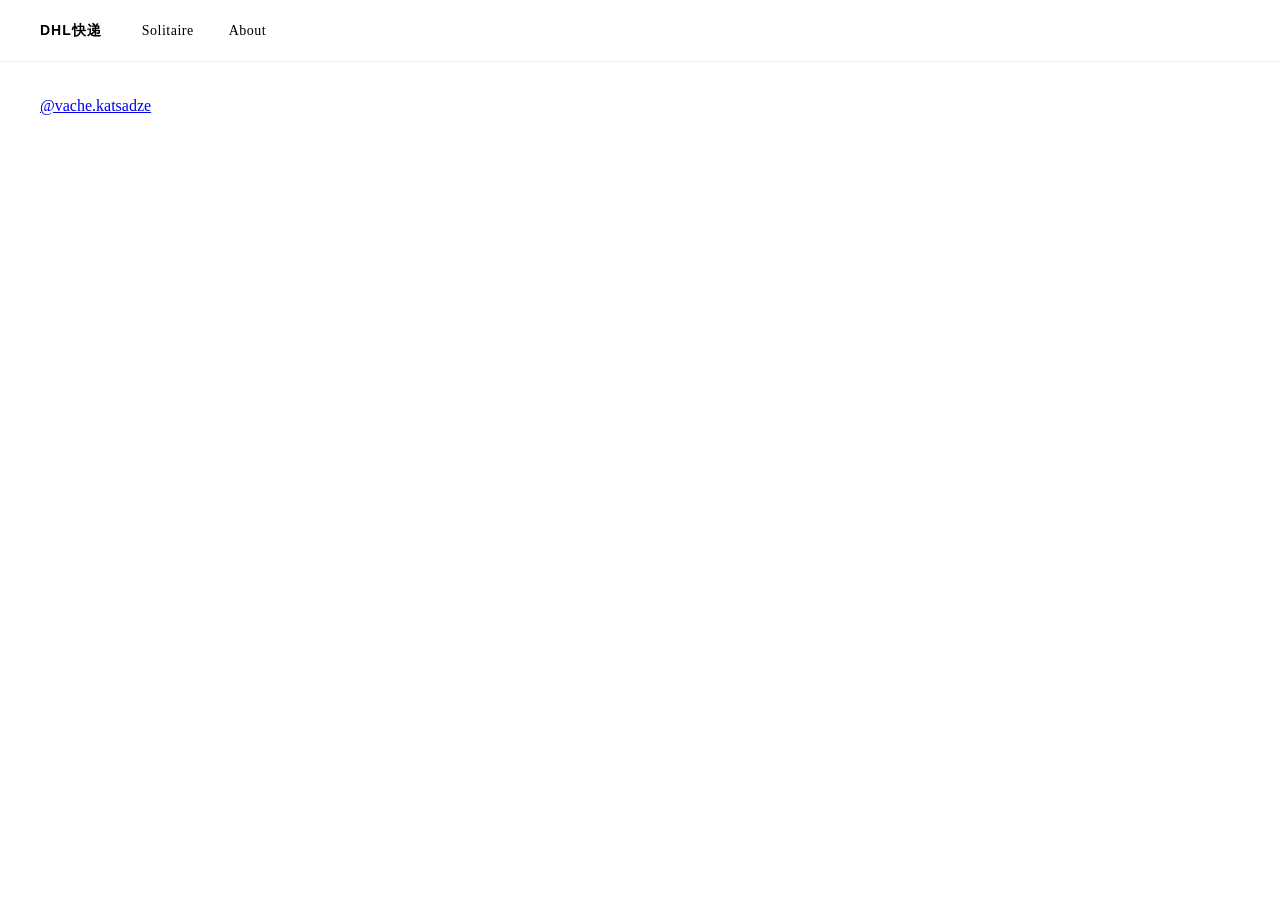
<file: about.html>
<!DOCTYPE html>
<html lang="en">
<head>
  <meta charset="UTF-8">
  <meta name="viewport" content="width=device-width, initial-scale=1.0">
  <title>About | DHL快递</title>
  <link rel="stylesheet" href="css/style.css">
</head>
<body>
  <script src="js/header.js"></script>
  <main class="main-content">
    <p class="explore-text credits-text">
      <a href="https://www.instagram.com/vache.katsadze/">@vache.katsadze</a>
    </p>
  </main>
</body>
</html>
</file>
<file: css/style.css>
* {
  margin: 0;
  padding: 0;
  box-sizing: border-box;
}

html {
  scroll-behavior: smooth;
  font-variant-numeric: lining-nums;
  font-family: 'Times New Roman', serif;
}

body {
  background-color: #ffffff;
  color: #000000;
  line-height: 1.5;
  text-align: left;
}

a,
a:visited,
a:link {
  color: inherit;
}

.credits-text a,
.credits-text a:visited,
.credits-text a:link {
  color: #0000ee;
}

/* Header & Navigation */

.header {
  padding: 20px 40px;
  border-bottom: 1px solid #efefef;
  position: sticky;
  top: 0;
  background-color: #ffffff;
  z-index: 100;
}

.nav {
  width: 100%;
  margin: 0;
  display: flex;
  justify-content: flex-start;
  align-items: center;
  gap: 40px;
}

.nav-logo {
  font-size: 14px;
  font-weight: 600;
  letter-spacing: 1px;
  text-decoration: none;
  color: #000000;
  font-family: -apple-system, BlinkMacSystemFont, 'Segoe UI', 'Roboto', sans-serif;
}

.nav-links {
  display: flex;
  gap: 35px;
}

.nav-link {
  font-size: 14px;
  font-weight: 400;
  letter-spacing: 0.5px;
  text-decoration: none;
  color: #000000;
  transition: opacity 0.3s;
}

.nav-link:hover {
  opacity: 0.6;
}

/* Main Content */
.main-content {
  max-width: 900px;
  margin: 0;
  padding: 0 40px;
}

/* Artwork Hero */
.artwork-item {
  padding: 60px 0 40px 0;
  border-bottom: 1px solid #efefef;
}

.artwork-item:last-child {
  border-bottom: none;
}

.artwork-title {
  font-size: 50px;
  font-weight: 400;
  line-height: 1.1;
  margin-bottom: 30px;
  letter-spacing: 0px;
}

.artwork-subtitle {
  font-size: 16px;
  color: #66666400;
  line-height: 1.6;
  line-height: 1.6;
}

/* Video Container */
.video-container {
  width: 100%;
  background-color: #000000;
  border: 1px solid #efefef;
}

.video-container img,
video {
  width: 100%;
  height: auto;
  display: block;
}

/* Artwork Info Section */
.artwork-info-section {
  padding: 60px 0 100px 0;
  max-width: 900px;
}

.info-grid {
  display: grid;
  grid-template-columns: repeat(3, 1fr);
  gap: 60px;
  margin-bottom: 80px;
  padding-bottom: 60px;
  border-bottom: 1px solid #efefef;
}

.info-column {
  display: flex;
  flex-direction: column;
}

.info-item {
  display: flex;
  flex-direction: column;
  gap: 10px;
}

.info-label {
  font-size: 12px;
  font-weight: 600;
  letter-spacing: 1px;
  text-transform: uppercase;
  color: #999999;
}

.info-value {
  font-size: 16px;
  font-weight: 400;
  color: #000000;
  letter-spacing: 0.5px;
}

/* Description */
.description-block {
  display: flex;
  flex-direction: column;
}

.description-details {
  padding-top: 24px;
}

.description-details + .description-details {
  padding-top: 6px;
}

.description-summary {
  font-size: 15px;
  font-weight: 700;
  cursor: pointer;
  outline: none;
  list-style: none;
}

.description-summary::-webkit-details-marker {
  display: none;
}

.description-summary::before {
  content: "+";
  display: inline-block;
  width: 20px;
  font-weight: 700;
  transform: rotate(0deg);
  transition: transform 0.2s ease;
}

.description-details[open] .description-summary::before {
  transform: rotate(45deg);
}

.description-text {
  font-size: 16px;
  line-height: 1.8;
  color: #333333;
  font-weight: 400;
  padding-top: 20px;
}

.cast-grid {
  display: grid;
  grid-template-columns: repeat(3, 1fr);
  gap: 12px;
}

.cast-grid img {
  width: 100%;
  aspect-ratio: 1;
  object-fit: cover;
  display: block;
}

/* Explore Link */
.explore-link {
  display: inline-block;
  align-self: flex-start;
  margin-top: 24px;
  padding: 7px 18px;
  font-size: 14px;
  font-weight: 400;
  text-decoration: none;
  color: #000000;
  cursor: pointer;
  letter-spacing: 0.5px;
  border: 1px solid #000000;
  transition: background-color 0.2s, color 0.2s;
  -webkit-tap-highlight-color: transparent;
  user-select: none;
  -webkit-user-select: none;
}

.explore-link:hover,
.explore-link:active {
  background-color: #000000;
  color: #ffffff;
}

/* Explore Page */
.explore-content {
  max-width: 900px;
  margin: 0;
  padding: 60px 40px 80px 40px;
}

#webamp-container {
  position: relative;
  width: 100%;
}

#webamp-anchor {
  position: relative;
  width: min(100%, 275px);
  min-height: 250px;
}

body#ektachrome-page #webamp-context-menu .context-menu > li:nth-child(7) {
  display: none !important;
}

@media (min-width: 769px) {
  #webamp-anchor {
    width: min(100%, 550px);
    min-height: 500px;
  }
}

.explore-title {
  font-size: 50px;
  font-weight: 400;
  line-height: 1.1;
  margin-bottom: 40px;
  letter-spacing: 0px;
}

.explore-full-image {
  width: 100%;
  display: block;
}

.explore-text {
  font-size: 16px;
  line-height: 1.8;
  color: #333333;
  font-weight: 400;
  padding: 30px 0;
}

#ektachrome-page .narration-highlight {
  color: #bd0808;
}

#ektachrome-page .ektachrome-track-title {
  display: inline-flex;
  align-items: center;
  gap: 6px;
}

#ektachrome-page .ektachrome-track-play {
  display: inline-flex;
  align-items: center;
  justify-content: center;
  flex: 0 0 28px;
  width: 28px;
  height: 28px;
  padding: 0;
  border: 0;
  border-radius: 50%;
  background: transparent;
  color: #284a89;
  cursor: pointer;
}

#ektachrome-page .ektachrome-track-play svg {
  pointer-events: none;
}

#ektachrome-page .ektachrome-track-play:focus-visible {
  outline: 2px solid #333333;
  outline-offset: 2px;
}

#ektachrome-page .ektachrome-track-play:disabled {
  opacity: 0.4;
  cursor: wait;
}

.explore-row-3 {
  display: grid;
  grid-template-columns: repeat(3, 1fr);
  gap: 10px;
  margin: 10px 0;
}

.explore-row-2 {
  display: grid;
  grid-template-columns: repeat(2, 1fr);
  gap: 10px;
  margin: 10px 0;
}

.explore-row-3 img,
.explore-row-2 img {
  width: 100%;
  display: block;
}

.part-1 {
  padding-bottom: 30px;
  border-bottom: 1px solid #efefef;;
}

@media (max-width: 768px) {
  .explore-content {
    padding: 40px 20px 60px 20px;
  }

  .explore-title {
    font-size: 32px;
  }
}

/* Responsive */
@media (max-width: 1024px) {
  .main-content,
  .artwork-hero,
  .artwork-info-section {
    padding-left: 30px;
    padding-right: 30px;
  }

  .artwork-title {
    font-size: 40px;
  }

  .info-grid {
    grid-template-columns: repeat(2, 1fr);
    gap: 40px;
  }
}

@media (max-width: 768px) {
  .header {
    padding: 15px 20px;
  }

  .nav {
    gap: 20px;
  }

  .nav-links {
    gap: 20px;
  }

  .main-content,
  .artwork-hero,
  .artwork-info-section {
    padding-left: 20px;
    padding-right: 20px;
  }

  .artwork-hero {
    padding: 40px 0 30px 0;
  }

  .artwork-title {
    font-size: 32px;
  }

  .ag47-number {
    font-size: 0.72em;
  }

  .artwork-subtitle {
    font-size: 15px;
  }

  .video-container {
    margin: 20px 0;
  }

  .explore-video {
    margin: 0 0;
  }

  .description-details {
    padding-top: 12px;
  }

  .artwork-info-section {
    padding: 40px 0 60px 0;
  }

  .info-grid {
    grid-template-columns: 1fr;
    gap: 30px;
    margin-bottom: 50px;
    padding-bottom: 50px;
  }
}

/* Details Grid */
.details-grid {
  display: grid;
  grid-template-columns: repeat(3, 1fr);
  gap: 30px;
}

.detail-item {
  display: flex;
  flex-direction: column;
  gap: 8px;
}

.detail-label {
  font-size: 12px;
  font-weight: 600;
  letter-spacing: 1.5px;
  text-transform: uppercase;
  color: #999999;
}

.detail-value {
  font-size: 16px;
  font-weight: 500;
  color: #000000;
}

/* Description */
.description {
  border-top: 1px solid #e0e0e0;
  padding-top: 40px;
}

.description-title {
  font-size: 16px;
  font-weight: 600;
  letter-spacing: 1px;
  text-transform: uppercase;
  margin-bottom: 20px;
  color: #000000;
}

.description-text {
  font-size: 16px;
  line-height: 1.8;
  color: #333333;
  font-weight: 300;
}

/* Responsive */
@media (max-width: 1024px) {
  .artwork-section {
    grid-template-columns: 1fr;
    gap: 60px;
  }

  .details-grid {
    grid-template-columns: repeat(2, 1fr);
  }
}

@media (max-width: 768px) {
  .navbar {
    padding: 20px 20px;
    flex-direction: column;
    gap: 20px;
  }

  .nav-right {
    justify-content: center;
    gap: 20px;
  }

  .container {
    padding: 0 20px;
  }

  .hero {
    padding: 60px 0 40px 0;
  }

  .hero-title {
    font-size: 36px;
  }

  .hero-subtitle {
    font-size: 16px;
  }

  .details-grid {
    grid-template-columns: 1fr;
  }
}
</file>
